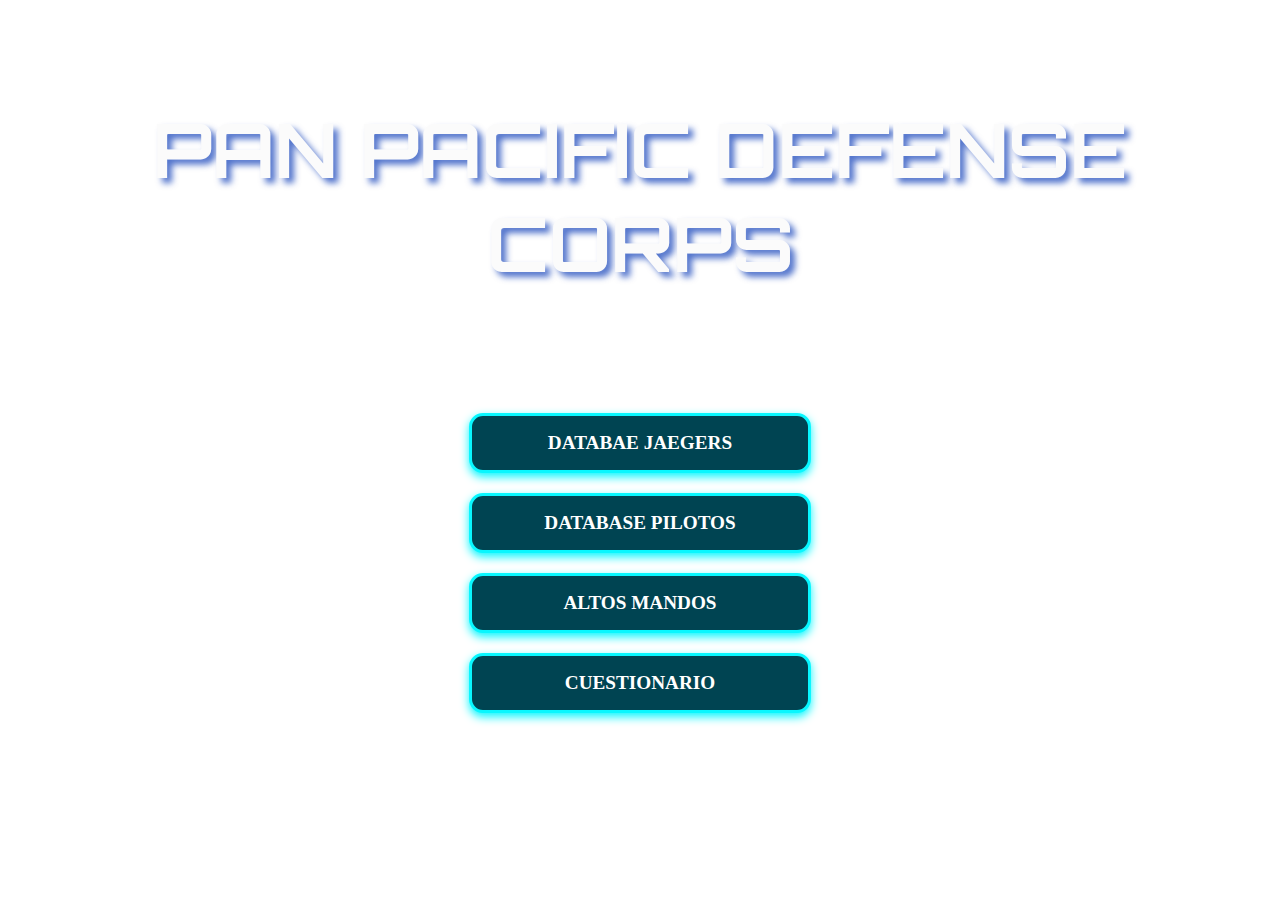
<file: index.html>
<!DOCTYPE html>
<html lang="en">
<head>
    <meta charset="UTF-8">
    <meta name="viewport" content="width=device-width, initial-scale=1.0">
    <link rel="preconnect" href="https://fonts.googleapis.com">
    <link rel="preconnect" href="https://fonts.gstatic.com" crossorigin>
    <link href="https://fonts.googleapis.com/css2?family=Orbitron&display=swap" rel="stylesheet">
    <link rel="stylesheet" href="styles/index2.css">

    <title>Document</title>
</head>

<body>
    <section>
        <header class="title">
            <h2>PAN PACIFIC DEFENSE CORPS</h2>
        </header>
    </section>

    <section >
        <div class="buttons">
            <a href="pages/base_data_jaeger.html" class="btn">DATABAE JAEGERS</a>
            <a href="pages/data_base_pilotos.html" class="btn">DATABASE PILOTOS</a>
            <a href="pages/altos_rangos.html" class="btn">ALTOS MANDOS</a>
            <a href="https://forms.gle/oBHf1sr1ynHMf2VL7" class="btn">CUESTIONARIO</a>
        </div>


    </section>

    

</body>
</html>
</file>
<file: styles/index2.css>
body {
    padding: 0;
    margin: 0;
    height: 100vh;
    position: relative; 
    background-size: cover;
    background-position: center;
    background-repeat: no-repeat;
    background-image: url('https://i.ytimg.com/vi/X1M9wQVB5bA/maxresdefault.jpg');
}

/* Título */
.title {
    font-family: "Orbitron", sans-serif;
    font-size: 50px;
    font-optical-sizing: auto;
    font-style: normal;
    font-weight: 100px;
    color: #fbfbfb;
    text-align: center;
    padding: 20px;
    margin: 20px auto;
    max-width: 80%;
    border-radius: 8px;
    text-shadow: 5px 5px 6px rgba(4, 54, 181, 0.692);
}



/* Contenedor de los botones en columna */
.buttons {
  display: flex;
  position: relative;
  justify-content: center;
  flex-direction: column;   /* 🔥 coloca los botones en columna */
  gap: 20px;                /* espacio entre botones */
  align-items: center;      /* centrado horizontal */
  margin-top: 40px;         /* separación desde el título */    /* separación del título */
}

/* Estilos de cada botón */
.btn {
  padding: 16px 28px;
  border-radius: 14px;
  font-size: 1.2rem;
  
  border: 3px solid #08F7FF; /* borde azul */
  background: #004452;
  color: #ffffff;
  cursor: pointer;
  font-weight: 700;
  text-transform: uppercase;
  box-shadow: 0 4px 10px #08F7FF;
  transition: all .25s ease;
  text-decoration: none;
  text-align: center;
  width: 280px;   /* 🔥 todos los botones mismo ancho */
}

.btn:hover {
    filter: brightness(1.2);
    transform: scale(1.05);
    background: #04698C;
    color: #f6f0f0;
    border-color: #033540;
}
</file>
